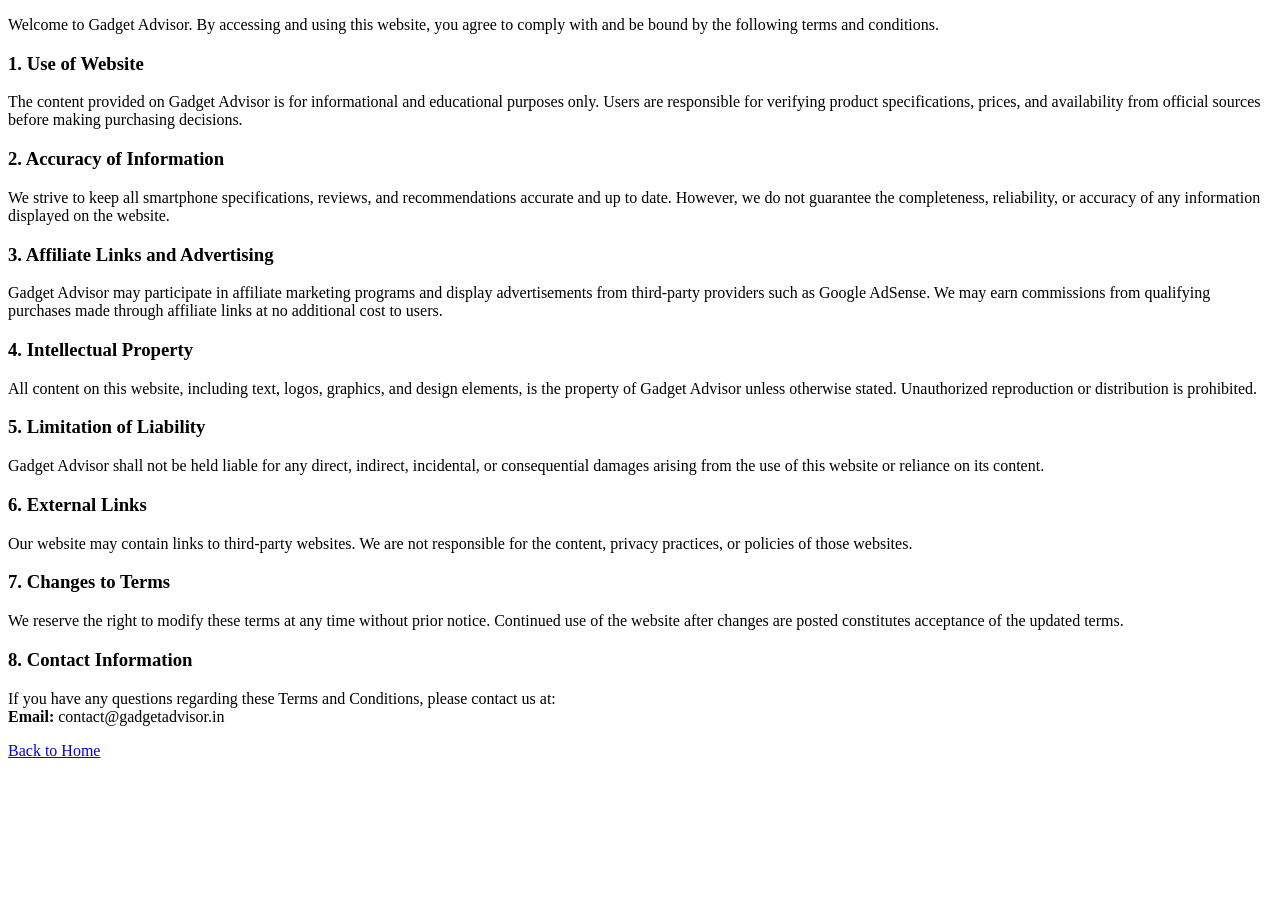
<file: templates/terms.html>
<!DOCTYPE html>
<html lang="en">
<head>
    <meta charset="UTF-8">
    <meta name="viewport" content="width=device-width, initial-scale=1.0">
    <title>Document</title>
</head>
<body>
    <p> Welcome to Gadget Advisor. By accessing and using this website, you agree to comply with and be bound by the following terms and conditions. </p> <h3>1. Use of Website</h3> <p> The content provided on Gadget Advisor is for informational and educational purposes only. Users are responsible for verifying product specifications, prices, and availability from official sources before making purchasing decisions. </p> <h3>2. Accuracy of Information</h3> <p> We strive to keep all smartphone specifications, reviews, and recommendations accurate and up to date. However, we do not guarantee the completeness, reliability, or accuracy of any information displayed on the website. </p> <h3>3. Affiliate Links and Advertising</h3> <p> Gadget Advisor may participate in affiliate marketing programs and display advertisements from third-party providers such as Google AdSense. We may earn commissions from qualifying purchases made through affiliate links at no additional cost to users. </p> <h3>4. Intellectual Property</h3> <p> All content on this website, including text, logos, graphics, and design elements, is the property of Gadget Advisor unless otherwise stated. Unauthorized reproduction or distribution is prohibited. </p> <h3>5. Limitation of Liability</h3> <p> Gadget Advisor shall not be held liable for any direct, indirect, incidental, or consequential damages arising from the use of this website or reliance on its content. </p> <h3>6. External Links</h3> <p> Our website may contain links to third-party websites. We are not responsible for the content, privacy practices, or policies of those websites. </p> <h3>7. Changes to Terms</h3> <p> We reserve the right to modify these terms at any time without prior notice. Continued use of the website after changes are posted constitutes acceptance of the updated terms. </p> <h3>8. Contact Information</h3> <p> If you have any questions regarding these Terms and Conditions, please contact us at: <br> <strong>Email:</strong> contact@gadgetadvisor.in </p> <a href="/" class="btn btn-primary mt-3">Back to Home</a>
</body>
</html>
</file>
